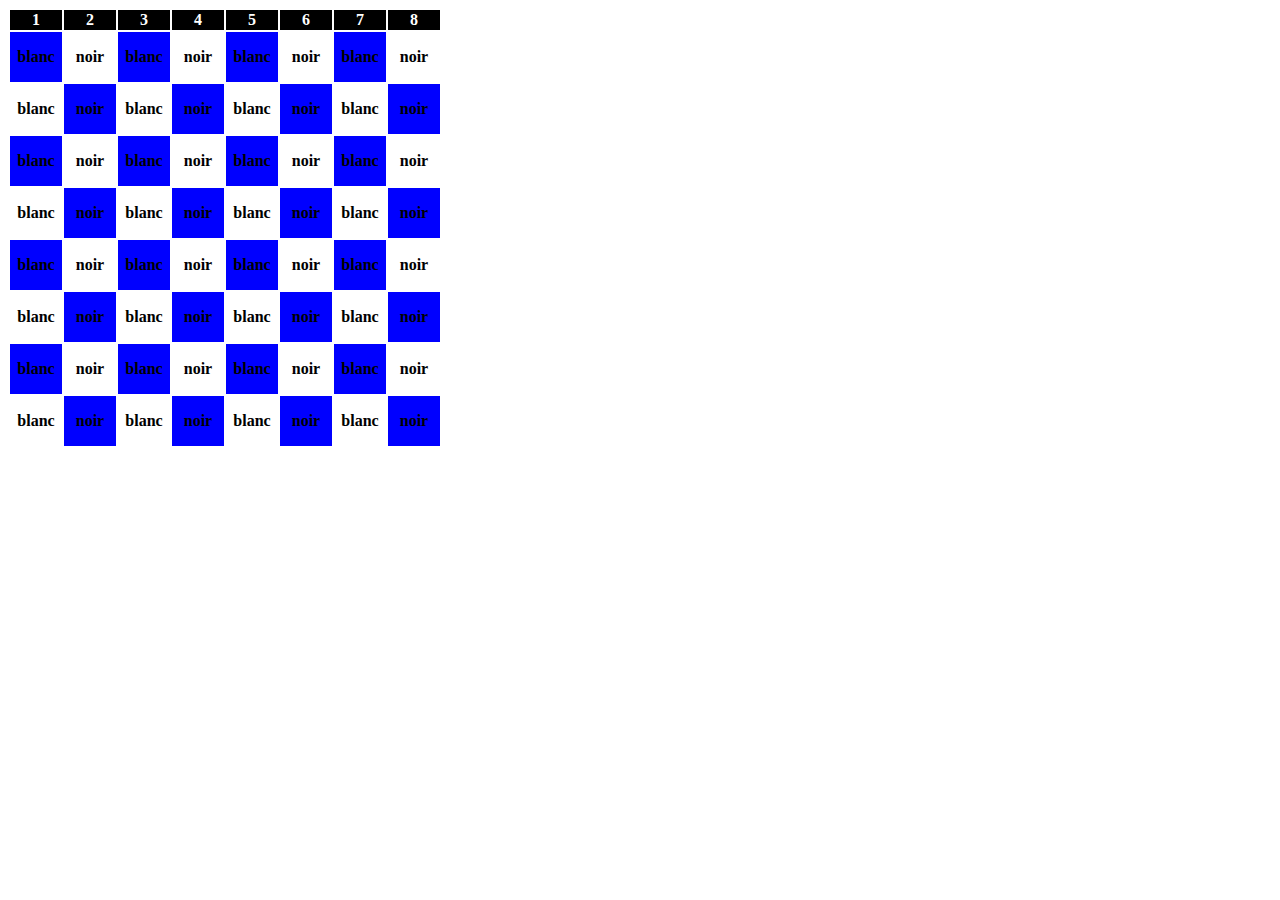
<file: index.html>
<html>

<head>
    <link rel="stylesheet" type="text/css" href="app.css">
    <script src="board.js"></script>
    <script src="app.js"></script>
</head>

<body>
    <div id="app">
        <table class="chess">
            <tr>
                <th>1</th>
                <th>2</th>
                <th>3</th>
                <th>4</th>
                <th>5</th>
                <th>6</th>
                <th>7</th>
                <th>8</th>
            </tr>
            <tr>
                <td>blanc</td>
                <td>noir</td>
                <td>blanc</td>
                <td>noir</td>
                <td>blanc</td>
                <td>noir</td>
                <td>blanc</td>
                <td>noir</td>
            </tr>
            <tr>
                <td>blanc</td>
                <td>noir</td>
                <td>blanc</td>
                <td>noir</td>
                <td>blanc</td>
                <td>noir</td>
                <td>blanc</td>
                <td>noir</td>
            </tr>
            <tr>
                <td>blanc</td>
                <td>noir</td>
                <td>blanc</td>
                <td>noir</td>
                <td>blanc</td>
                <td>noir</td>
                <td>blanc</td>
                <td>noir</td>
            </tr>
            <tr>
                <td>blanc</td>
                <td>noir</td>
                <td>blanc</td>
                <td>noir</td>
                <td>blanc</td>
                <td>noir</td>
                <td>blanc</td>
                <td>noir</td>
            </tr>
            <tr>
                <td>blanc</td>
                <td>noir</td>
                <td>blanc</td>
                <td>noir</td>
                <td>blanc</td>
                <td>noir</td>
                <td>blanc</td>
                <td>noir</td>
            </tr>
            <tr>
                <td>blanc</td>
                <td>noir</td>
                <td>blanc</td>
                <td>noir</td>
                <td>blanc</td>
                <td>noir</td>
                <td>blanc</td>
                <td>noir</td>
            </tr>
            <tr>
                <td>blanc</td>
                <td>noir</td>
                <td>blanc</td>
                <td>noir</td>
                <td>blanc</td>
                <td>noir</td>
                <td>blanc</td>
                <td>noir</td>
            </tr>
            <tr>
                <td>blanc</td>
                <td>noir</td>
                <td>blanc</td>
                <td>noir</td>
                <td>blanc</td>
                <td>noir</td>
                <td>blanc</td>
                <td>noir</td>
            </tr>
        </table>


    </div>
</body>

</html>

<script>
    document.onreadystatechange = function () {
        board.paint();
    }
</script>
</file>
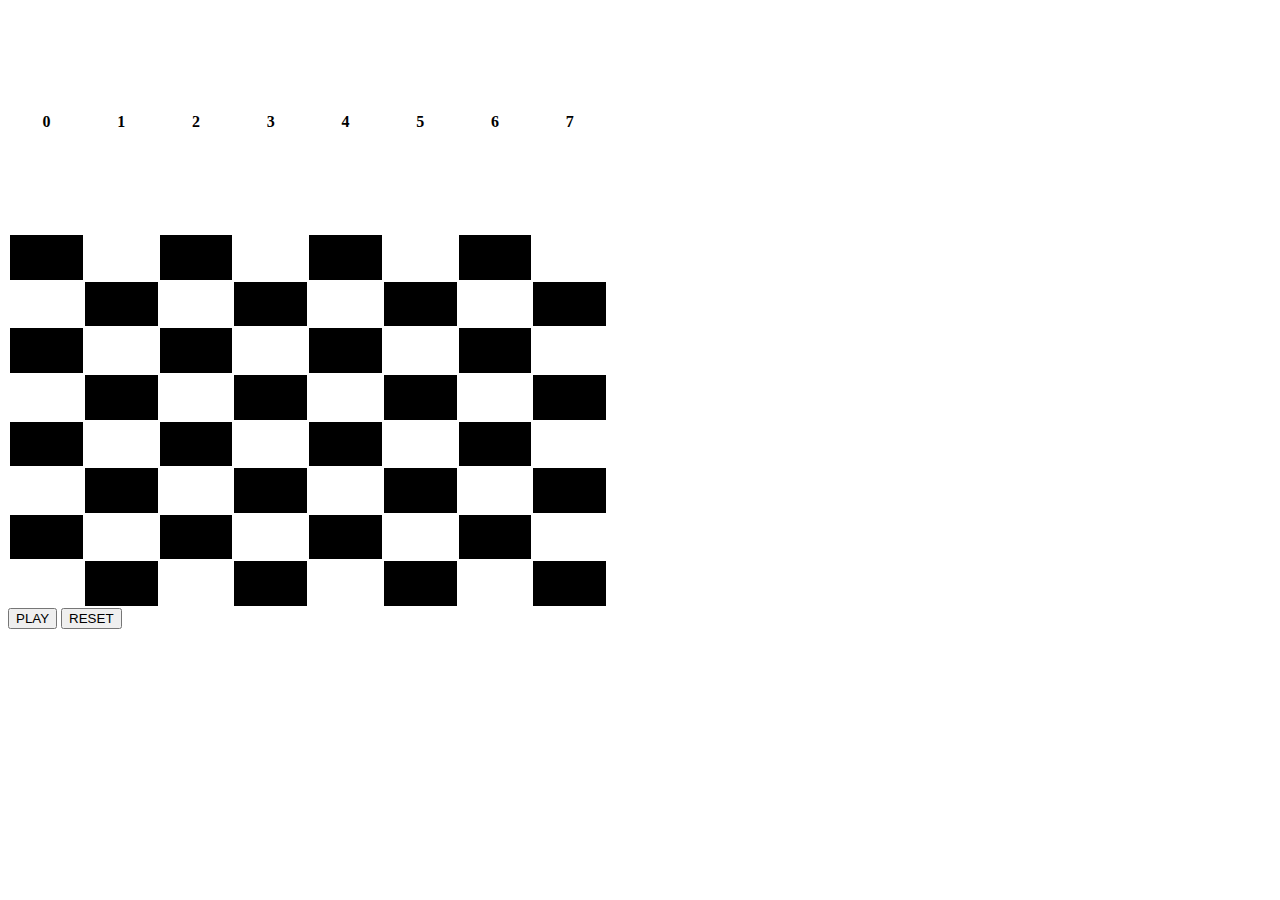
<file: Chess/index.html>
<html>
    <head>
        <link rel="stylesheet" type="text/css" href="css/app.css"></link>
        <script src="js/piece.js"></script>
        <script src="js/board.js"></script>
        <script src="js/app.js"></script>
        <script>
            this.app = new app();

            document.onreadystatechange = function(event) {
                if(document.readyState == "complete") {
                    app.initialize();
                }
            };
        </script>
    </head>
    <body>
        <div id="board-section"></div>
        <button onclick="app.play()">PLAY</button>
        <button onclick="app.initialize()">RESET</button>
    </body>
</html>
</file>
<file: app.css>
.chess th {
    background: black;
    color:white;
}

.chess td{
    height: 50px;
    width: 50px;
    text-align: center;
    font-weight: bold;
}

.chess tr:nth-child(odd) td:nth-child(even),
.chess tr:nth-child(even) td:nth-child(odd){
    background: blue;
}
</file>
<file: Chess/css/app.css>
.board {
    width: 600;
    height: 600px;
}

.board td {
    font-weight: bold;
    text-align: center;
}

.board td img {
    width: 20px;
    height: 20px;
}

.board tr:nth-child(even) td:nth-child(odd),
.board tr:nth-child(odd) td:nth-child(even)
 {
    border: 1px black solid;
    background-color: black;
    color: white;
}
</file>
